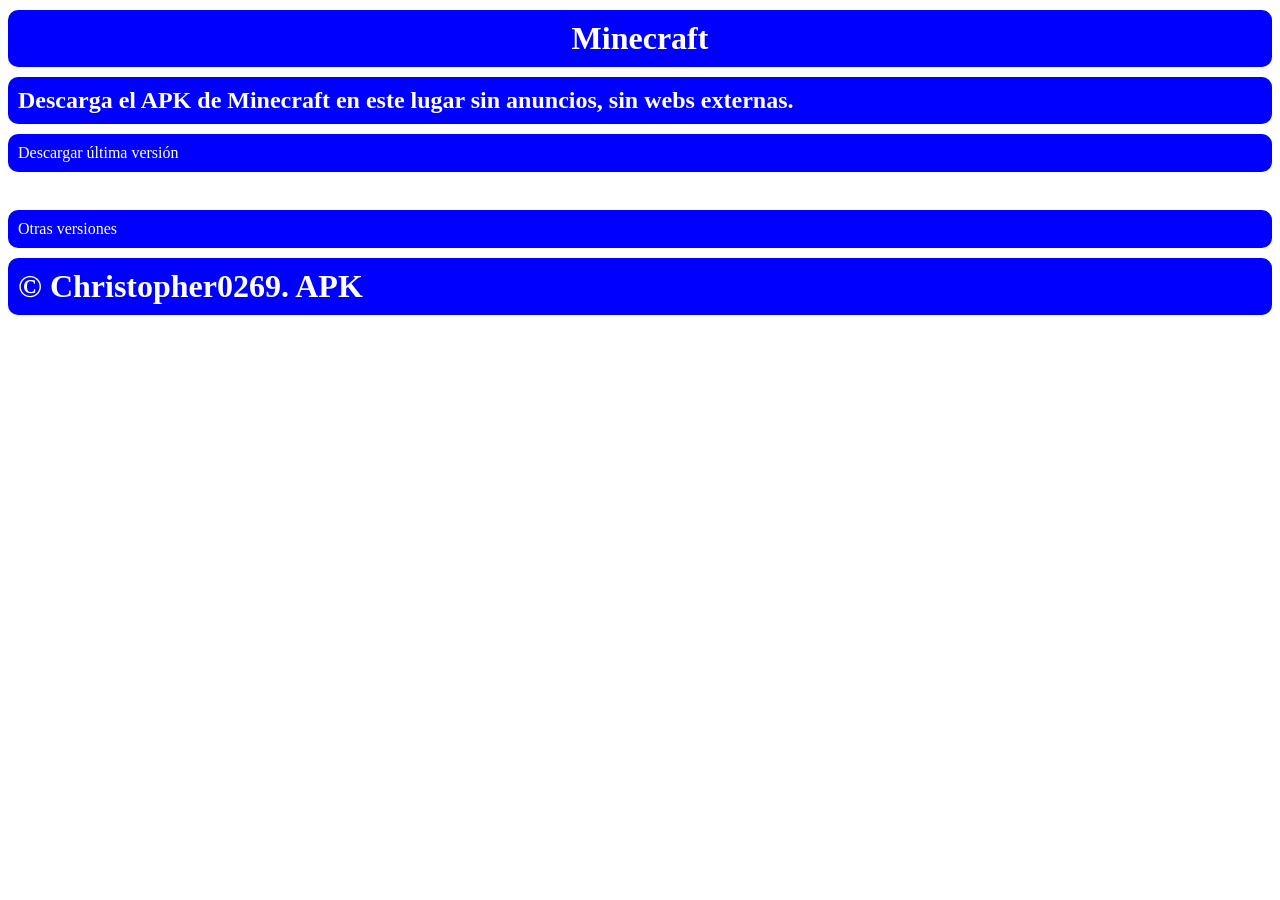
<file: index.html>
<!DOCTYPE html>
<html lang="es-VE">
<head>
    <meta charset="UTF-8">
    <title>Minecraft Christofer.ld</title>
    <link rel="stylesheet" href="styles.css">
    <link rel="icon" href="/images/favicon.png">
</head>
<body>

    <center><h1 id="boton-dwnl">Minecraft</h1></center>
    
    <h2 id="boton-dwnl">
        Descarga el APK de Minecraft en este lugar sin anuncios, sin webs externas.
    </h2>

    <a id="boton-dwnl" href="https://github.com/christerfild1-sys/christerfild1-sys.github.io/releases/download/Mc/1.26.13.apk" download="mc-26.13.apk">
        Descargar última versión
    </a>

    <br>

    <a id="boton-dwnl" href="/Minecraft/">Otras versiones</a>

    <h1 id="boton-dwnl">
        &copy; Christopher0269. APK
    </h1>

</body>
</html>
</file>
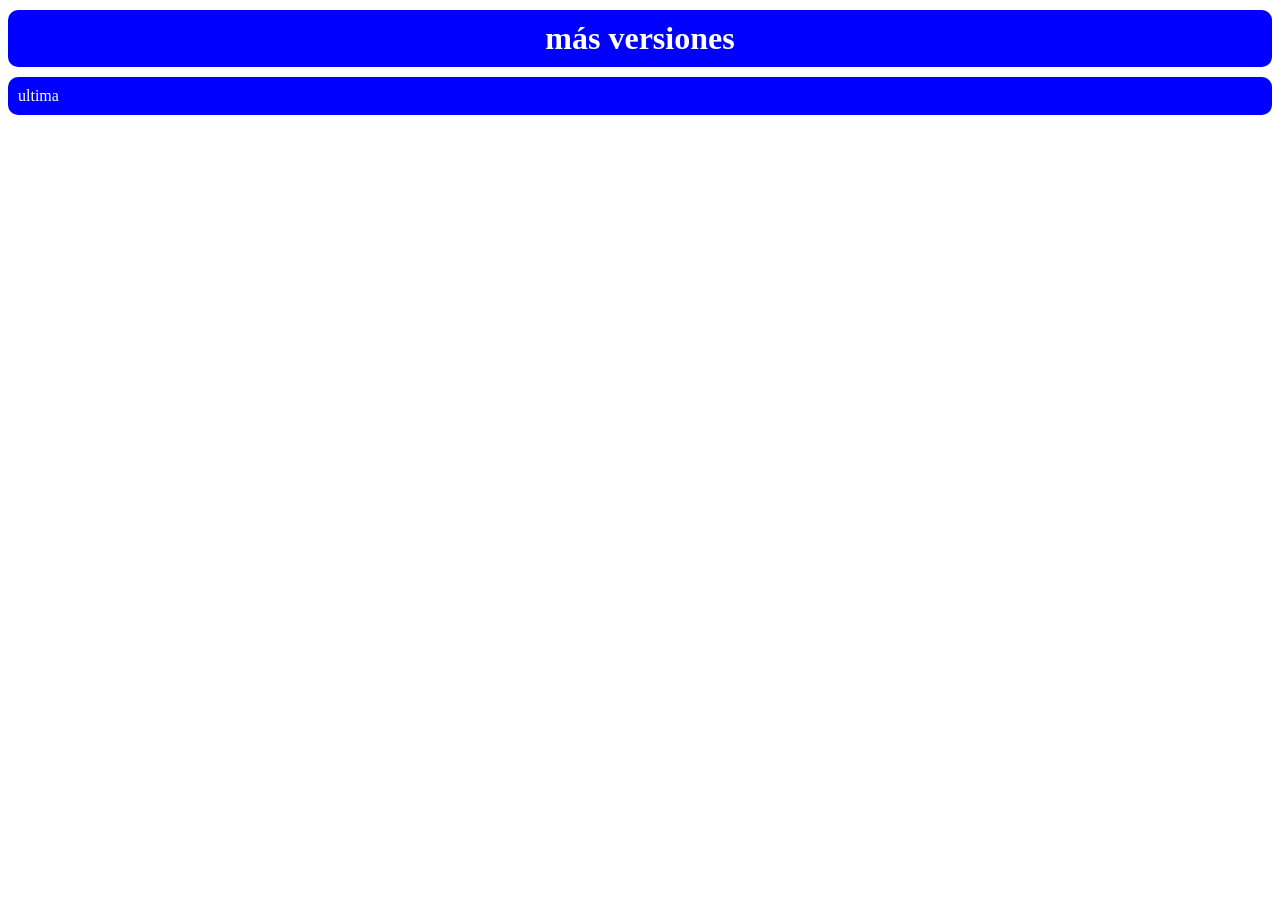
<file: Minecraft/index.html>
<!DOCTYPE html>
<html lang="es-VE">
<head>
    <meta charset="UTF-8">
    <title>Minecraft Christerfild</title>
    <link rel="stylesheet"  href="styles.css">
    <link rel="icon" href="favicon.png">
</head>
<body>
    <center><h1 id="boton-dwnl">más versiones</h1></center>
    <a id="boton-dwnl" href="1.26.13.apk" download="mc ultima version.apk">ultima</a>
    
</body>
</file>
<file: styles.css>
#boton-dwnl {
    text-decoration: none;
    border-radius: 10px;
    background-color: blue;
    color: white;
    display: block;       /* Ayuda a que los enlaces respeten el centrado y el diseño */
    margin: 10px auto;    /* Separa los elementos y los centra en la pantalla */
    padding: 10px;        /* Le da espacio interno para que parezca un botón real */
}
</file>
<file: Minecraft/styles.css>
#boton-dwnl {
    text-decoration: none;
    border-radius: 10px;
    background-color: blue;
    color: white;
    display: block;       /* Ayuda a que los enlaces respeten el centrado y el diseño */
    margin: 10px auto;    /* Separa los elementos y los centra en la pantalla */
    padding: 10px;        /* Le da espacio interno para que parezca un botón real */
}
</file>
